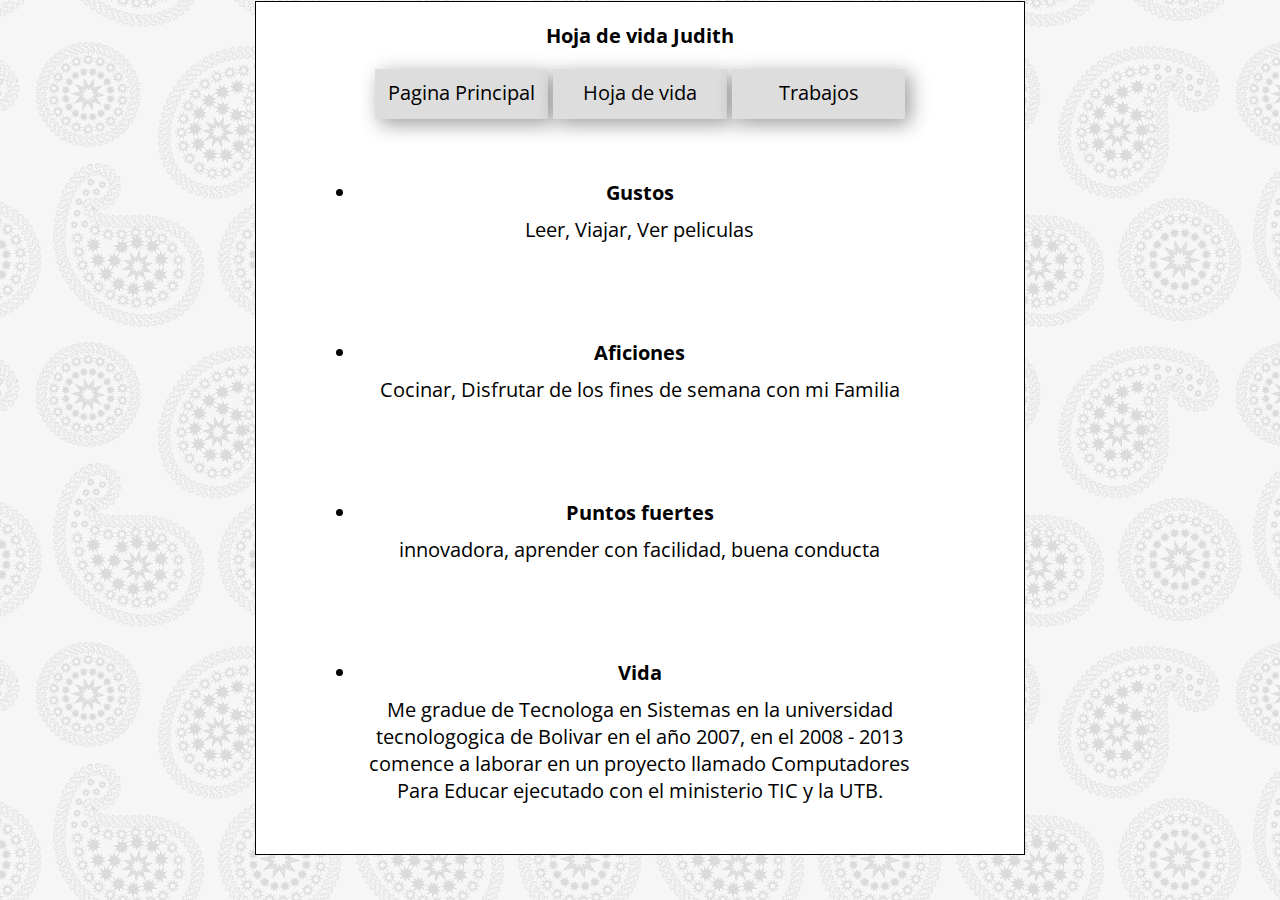
<file: index.html>
<!DOCTYPE html>
<html lang="en">
<head>
	<meta charset="UTF-8">
	<meta name="viewport" content="width=device-width, user-scalable=no, initial-scale=1.0, maximum-scale=1.0, minimum-scale=1.0" />
	<link rel="stylesheet" href="css/style.css">
	<title>Hoja de vida Judith</title>
</head>
<body>
	<div class="contenedora">
	<h1>Hoja de vida Judith</h1>
	<nav>
		<a href="#"> Pagina Principal</a>
		<a href="hj.html">Hoja de vida </a>
		<a href="proyectos.html">Trabajos</a>
	</nav>
	<section>

		<div>

		<article>
			<li><h2>Gustos</h2></li>
			<p>Leer, Viajar, Ver peliculas</p>
		</article>
		<article>
			<li><h2>Aficiones</h2></li>
			<p>Cocinar, Disfrutar de los fines de semana con mi Familia</p>
		</article>
		</div>
		<div>
		<article>
			<li><h2>Puntos fuertes</h2></li>
			<p>innovadora, aprender con facilidad, buena conducta</p>
		</article>
		<article>
			<li><h2>Vida</h2></li>
			<p>
				Me gradue de Tecnologa en Sistemas en la universidad tecnologogica de Bolivar en el año 2007, en el 2008 - 2013 comence a laborar en un proyecto llamado Computadores Para Educar ejecutado con el ministerio TIC y la UTB. 
			</p>
		</article>
		</div>
	</section>
	</div>
</body>
</html>
</file>
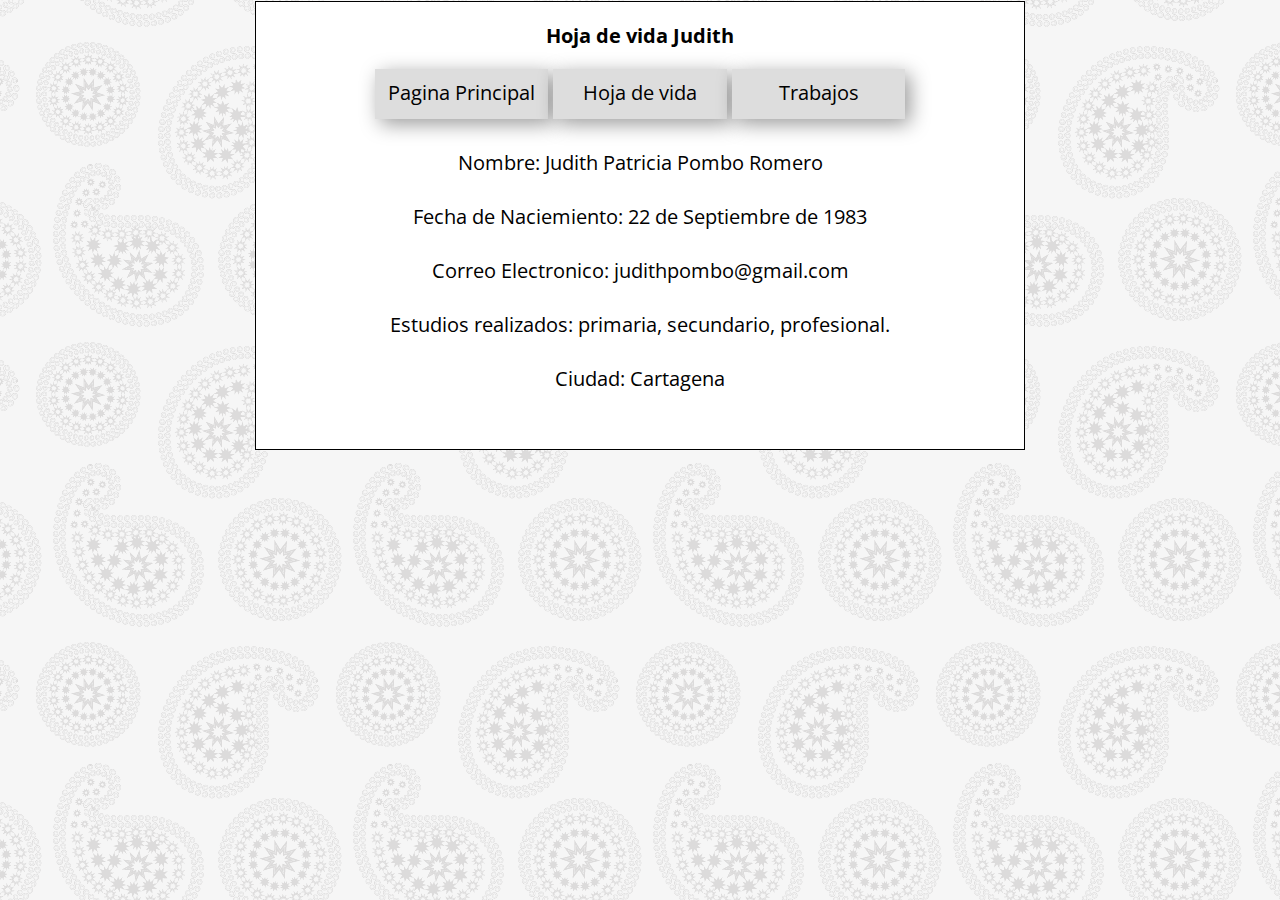
<file: hj.html>
<!DOCTYPE html>
<html lang="en">
<head>
	<meta charset="UTF-8">
	<meta name="viewport" content="width=device-width, user-scalable=no, initial-scale=1.0, maximum-scale=1.0, minimum-scale=1.0" />
	<link rel="stylesheet" href="css/style.css">
	<title>Hoja de vida Judith</title>
</head>
<body>
	<div class="contenedora">
	<h1>Hoja de vida Judith</h1>
	<nav>
		<a href="index.html"> Pagina Principal</a>
		<a href="#">Hoja de vida</a>
		<a href="proyectos.html">Trabajos</a>
	</nav>
	<section>

		<div>
			<p>
				<span>Nombre: </span>Judith Patricia Pombo Romero <br> <br>
				<span>Fecha de Naciemiento: </span>22 de Septiembre de 1983 <br> <br> 
				<span>Correo Electronico: </span>judithpombo@gmail.com <br> <br>
				<span>Estudios realizados: </span> primaria, secundario, profesional. <br><br>
				<span>Ciudad: </span>Cartagena <br> <br>



			</p>

		</div>
	</section>
	</div>
</body>
</html>
</file>
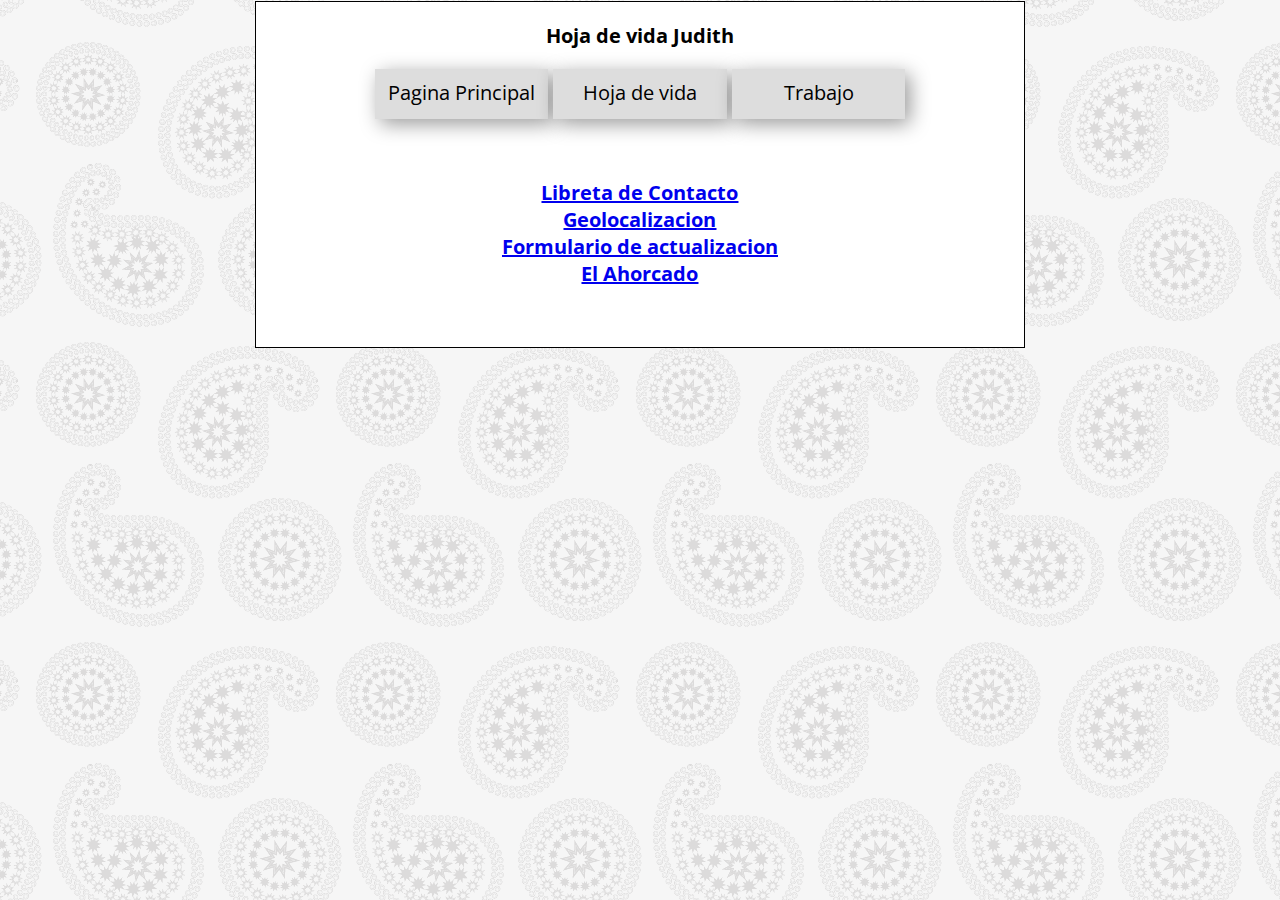
<file: proyectos.html>
<!DOCTYPE html>
<html lang="en">
<head>
	<meta charset="UTF-8">
	<meta name="viewport" content="width=device-width, user-scalable=no, initial-scale=1.0, maximum-scale=1.0, minimum-scale=1.0" />
	<link rel="stylesheet" href="css/style.css">
	<title>Hoja de vida Judith</title>
</head>
<body>
	<div class="contenedora">
	<h1>Hoja de vida Judith</h1>
	<nav>
		<a href="index.html"> Pagina Principal</a>
		<a href="hj.html">Hoja de vida </a>
		<a href="#">Trabajo</a>
	</nav>
	<section>

		<div>

		<article>
			<h2><a href="lc/lc.html" target="_blank">Libreta de Contacto</a> <br>
			<a href="Geol/Geol.html" target="_blank">Geolocalizacion</a> <br>
			<a href="form/form.html" target="_blank">Formulario de actualizacion </a><br>
			<a href="aho/aho.html" target="_blank">El Ahorcado</a> <br>
</h2>

		</article>
		</div>
	</section>
	</div>
</body>
</html>
</file>
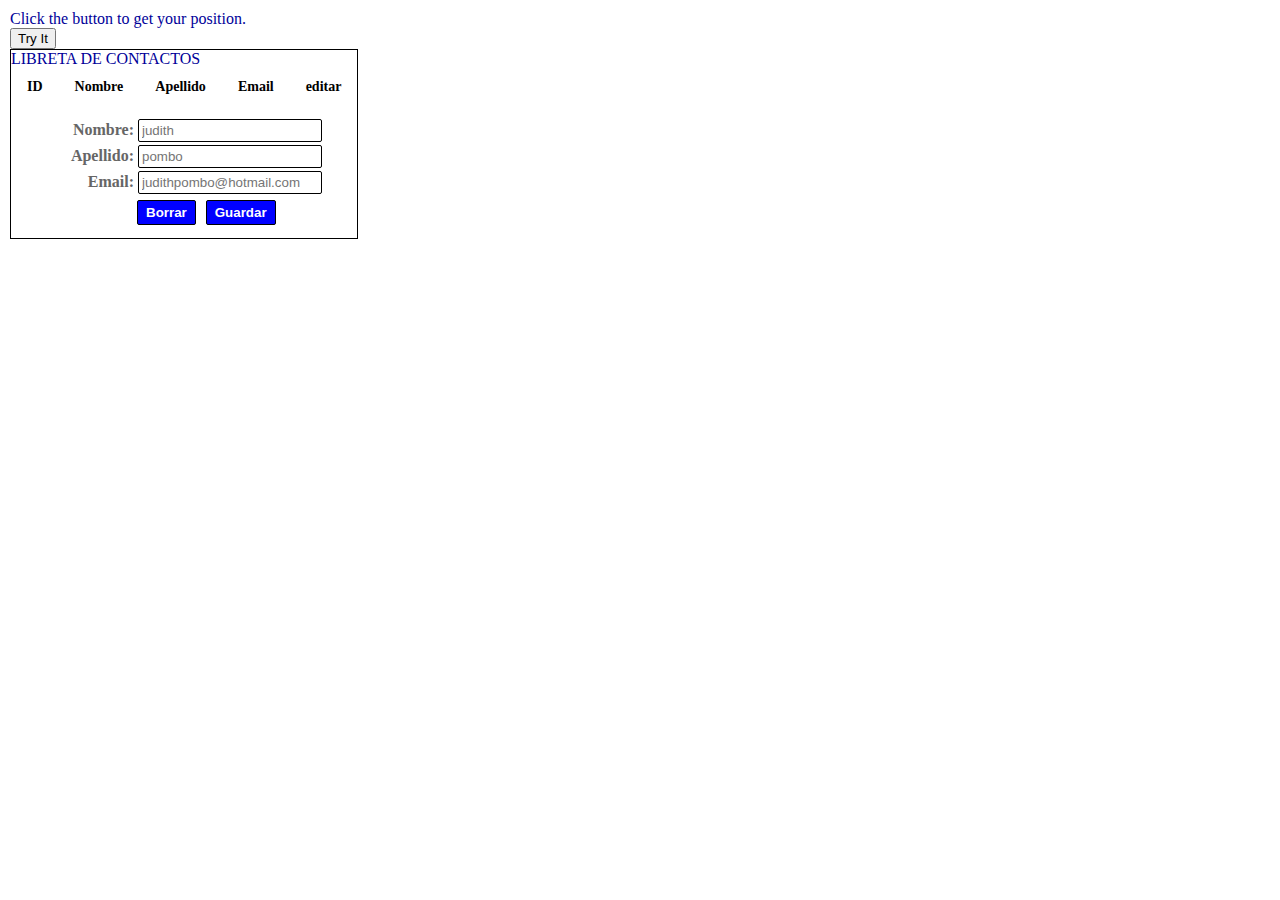
<file: Geol/Geol.html>
<!doctype html>
<html>
<head>
	<meta charset="utf-8" />
	<title>LIBRETA DE CONTACTOS</title>
    <link rel="stylesheet" type="text/css" href="css/style.css">
</head>
    
         
<p id="demo">Click the button to get your position.</p>

<button onclick="getLocation()">Try It</button>

<div id="mapholder"></div>

<script>
var x = document.getElementById("demo");

function getLocation() {
    if (navigator.geolocation) {
        navigator.geolocation.getCurrentPosition(showPosition, showError);
    } else {
        x.innerHTML = "Geolocation is not supported by this browser.";
    }
}

function showPosition(position) {
    var latlon = position.coords.latitude + "," + position.coords.longitude;

    var img_url = "http://maps.googleapis.com/maps/api/staticmap?center="
    +latlon+"&zoom=14&size=400x300&sensor=false";
    document.getElementById("mapholder").innerHTML = "<img src='"+img_url+"'>";
}

function showError(error) {
    switch(error.code) {
        case error.PERMISSION_DENIED:
            x.innerHTML = "User denied the request for Geolocation."
            break;
        case error.POSITION_UNAVAILABLE:
            x.innerHTML = "Location information is unavailable."
            break;
        case error.TIMEOUT:
            x.innerHTML = "The request to get user location timed out."
            break;
        case error.UNKNOWN_ERROR:
            x.innerHTML = "An unknown error occurred."
            break;
    }
}
</script>
   
      
<body>
    <div class="contenedora">
	<h1>LIBRETA DE CONTACTOS</h1>
	<table id="tabla">
		<tr>
			<th>ID</th>
			<th>Nombre</th>
			<th>Apellido</th>
			<th>Email</th>
			<th>editar</th>
		</tr>
	</table>

	<form id="form">
		<div class="item text">
			<label>Nombre:</label>
			<div class="field"><input type="text" placeholder="judith" pattern="^[a-zA-Z]{1,20}$" title="Se necesita un nombre" name="first_name" /></div>
		</div>
		<div class="item text">
			<label>Apellido:</label>
			<div class="field"><input type="text" placeholder="pombo" pattern="^[a-zA-Z]{1,20}$" title="Se necesita Apellido" name="last_name" /></div>
		</div>
		<div class="item text">
			<label>Email:</label>
			<div class="field"><input type="email" placeholder="judithpombo@hotmail.com" tittle="mail@example.com" pattern="^[a-zA-Z0-9.!#$%&'*+/=?^_`{|}~-]+@[a-zA-Z0-9-]+(?:\.[a-zA-Z0-9-]+)*$" name="email" /></div>
		</div>
		<div class="button-wrapper">
			<div class="item button">
				<div class="field"><input type="button" id="borrar" value="Borrar" /></div>
			</div>
			<div class="item button button-default">
				<div class="field"><input type="submit" id="guardar" value="Guardar" /></div>
			</div>
		</div>
		<input type="hidden" name="id_entry" value="0" />
	</form>
        
    </div>
    
        <div id="map" style="width:500px; height:400px;"> </div>
        <script src="http://maps.google.com/maps/api/js?sensor=false"> </script>
     
        

	<script src="js/libreta.js"></script>
</body>
</html>
</file>
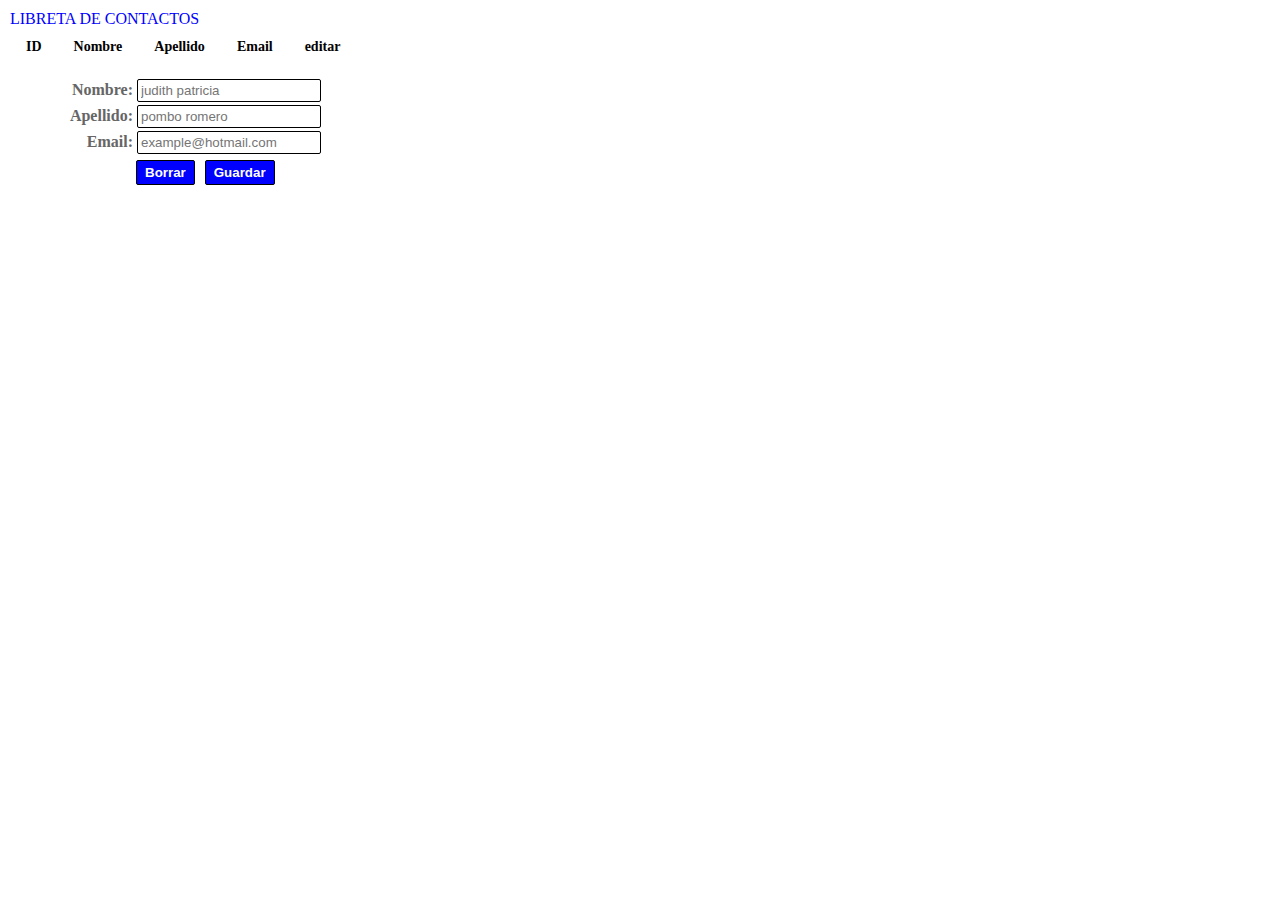
<file: lc/lc.html>
<!doctype html>
<html>
<head>
	<meta charset="utf-8" />
	<title>Libreta de Contactos</title>
    <link rel="stylesheet" type="text/css" href="css/style.css">
</head>
    
    
    
    
<body>
	<h1>LIBRETA DE CONTACTOS</h1>
	<table id="tabla">
		<tr>
			<th>ID</th>
			<th>Nombre</th>
			<th>Apellido</th>
			<th>Email</th>
			<th>editar</th>
		</tr>
	</table>

	<form id="form">
		<div class="item text">
			<label>Nombre:</label>
			<div class="field"><input type="text" placeholder="judith patricia" pattern="^[a-zA-Z]{1,20}$" title="Se necesita un nombre" name="first_name" /></div>
		</div>
		<div class="item text">
			<label>Apellido:</label>
			<div class="field"><input type="text" placeholder="pombo romero" pattern="^[a-zA-Z]{1,20}$" title="Se necesita Apellido" name="last_name" /></div>
		</div>
		<div class="item text">
			<label>Email:</label>
			<div class="field"><input type="email" placeholder="example@hotmail.com" tittle="mail@example.com" pattern="^[a-zA-Z0-9.!#$%&'*+/=?^_`{|}~-]+@[a-zA-Z0-9-]+(?:\.[a-zA-Z0-9-]+)*$" name="email" /></div>
		</div>
		<div class="button-wrapper">
			<div class="item button">
				<div class="field"><input type="button" id="borrar" value="Borrar" /></div>
			</div>
			<div class="item button button-default">
				<div class="field"><input type="submit" id="guardar" value="Guardar" /></div>
			</div>
		</div>
		<input type="hidden" name="id_entry" value="0" />
	</form>
        <div id="map" style="width:500px; height:400px;"> </div>
           

</body>
</html>
</file>
<file: css/style.css>
@import url(http://fonts.googleapis.com/css?family=Open+Sans);
*{
	
	margin: 0;
	padding: 0;
	text-align: center;
	font-family: 'Open Sans', sans-serif;
	font-size: 20px;
}
body{
	background: url("../img/fondo.png");
}
.contenedora{
	width: 60%;
	margin: 1px auto;
	background: white;
	border: 1px solid black;
}

nav a{
	padding: 10px;
	text-decoration: none;
	color: black;
	background:#ddd;
	width: 20%;
	display: inline-block;
	border-bottom: 3px solid transparent;
	box-shadow: 5px 5px 20px rgba(0,0,0,.4);
	-webkit-transition: all .2s ease-in;
	-moz-transition: all .2s ease-in;
	-ms-transition: all .2s ease-in;
	-o-transition: all .2s ease-in;
	transition: all .2s ease-in;

}
nav a:hover{
	border-bottom: 3px solid #FF4081;
	text-decoration: underline;
    color:#FF4081;
}
h1{
	padding: 20px;
}
#clear{
	clear: both;
}
section{
	overflow: hidden;
	margin: 30px;
}
section >div{
	text-align: center;
	display:block;
}
section article {
	width: 80%;
	display: inline-block;
	margin: 0px 20px;
	min-height: 120px;
	padding: 20px;	
}
section article h2{
	padding:  10px 0;
}
li{
	text-align: justify;
}
@media screen and (max-width: 230px ){
	section article{
		width: 100%;
		margin-left: 0;

	}
	.contenedora{
		width: 100%;
		margin: 0;
	}
}
</file>
<file: Geol/css/style.css>
html, body, div, span, applet, object, iframe,
h1, h2, h3, h4, h5, h6, p, blockquote, pre,
a, abbr, acronym, address, big, cite, code,
del, dfn, em, img, ins, kbd, q, s, samp,
small, strike, strong, sub, sup, tt, var,
b, u, i, center,
dl, dt, dd, ol, ul, li,
fieldset, form, label, legend,
table, caption, tbody, tfoot, thead, tr, th, td,
article, aside, canvas, details, embed, 
figure, figcaption, footer, header, hgroup, 
menu, nav, output, ruby, section, summary,
time, mark, audio, video {
	margin: 0;
	padding: 0;
	border: 0;
	font-size: 100%;
	font: inherit;
	vertical-align: baseline;
}


body{
    margin: 10px;
    color: #000099;
}


#tabla {
    border-collapse: collapse; 
}

#tabla, #tabla th, #tabla td {
    padding: 11px 16px; 
    text-align: left;
    border: 0px solid #0000ff; 
}

#tabla th { 
    font-weight: bold;
    font-size: 14px; 
    color: #000000; 
}

#tabla td { 
    color: #000; 
}

#tabla tr:nth-child(2n) { 
    background: #E8EDFF; 
}

/*formulario*/
#form { 
    padding: 10px; 
}


#form label, #form .field { 
    display: inline-block; 
    color: black; 
}

#form label { 
    width: 110px; 
    font-weight: bold; 
    text-align: right; 
    color: #666; 
}

#form .text input{
    width: 176px; padding: 3px; 
}

#form .button {
    display: inline-block;
}

#form .button-wrapper{ 
    padding-left: 113px; 
}

/*inputs y botnoes*/
.text input, .button input{ 
    padding: 5px; 
    margin: 0; 
    border: 1px solid;
    border-radius: 2px; 
}

.item {
    margin: 3px;
}

.button input { 
    padding: 4px 8px;
    font-weight: bold;
    color: white;
    background-color: darkblue;  
    background: #0000ff;
    border-color: black; 
}

.button-default input { 
    font-weight: bold; 
    color: white; 
    background-color: darkblue;  
    background: #0000ff; 
    border-color: black; 
}
.contenedora{
    border: 1px solid black;
    display: inline-block;
}
</file>
<file: lc/css/style.css>
html, body, div, span, applet, object, iframe,
h1, h2, h3, h4, h5, h6, p, blockquote, pre,
a, abbr, acronym, address, big, cite, code,
del, dfn, em, img, ins, kbd, q, s, samp,
small, strike, strong, sub, sup, tt, var,
b, u, i, center,
dl, dt, dd, ol, ul, li,
fieldset, form, label, legend,
table, caption, tbody, tfoot, thead, tr, th, td,
article, aside, canvas, details, embed, 
figure, figcaption, footer, header, hgroup, 
menu, nav, output, ruby, section, summary,
time, mark, audio, video {
	margin: 0;
	padding: 0;
	border: 0;
	font-size: 100%;
	font: inherit;
	vertical-align: baseline;
}


body{
    margin: 10px;
    color:#0000ff;
}


#tabla {
    border-collapse: collapse; 
}

#tabla, #tabla th, #tabla td {
    padding: 11px 16px; 
    text-align: left;
    border: 0px solid #B9BABE; 
}

#tabla th { 
    font-weight: bold;
    font-size: 14px; 
    color: #000; 
}

#tabla td { 
    color: #000; 
}

#tabla tr:nth-child(2n) { 
    background: #E8EDFF; 
}

/*formulario*/
#form { 
    padding: 10px; 
}


#form label, #form .field { 
    display: inline-block; 
    color: black; 
}

#form label { 
    width: 110px; 
    font-weight: bold; 
    text-align: right; 
    color: #666; 
}

#form .text input{
    width: 176px; padding: 3px; 
}

#form .button {
    display: inline-block;
}

#form .button-wrapper{ 
    padding-left: 113px; 
}

/*inputs y botnoes*/
.text input, .button input{ 
    padding: 5px; 
    margin: 0; 
    border: 1px solid;
    border-radius: 2px; 
}

.item {
    margin: 3px;
}

.button input { 
    padding: 4px 8px;
    font-weight: bold;
    color: white;
    background-color: darkblue;  
    background: #0000ff;
    border-color: black; 
}

.button-default input { 
    font-weight: bold; 
    color: white; 
    background-color: darkblue;  
    background: #0000ff; 
    border-color: black; 
}
</file>
